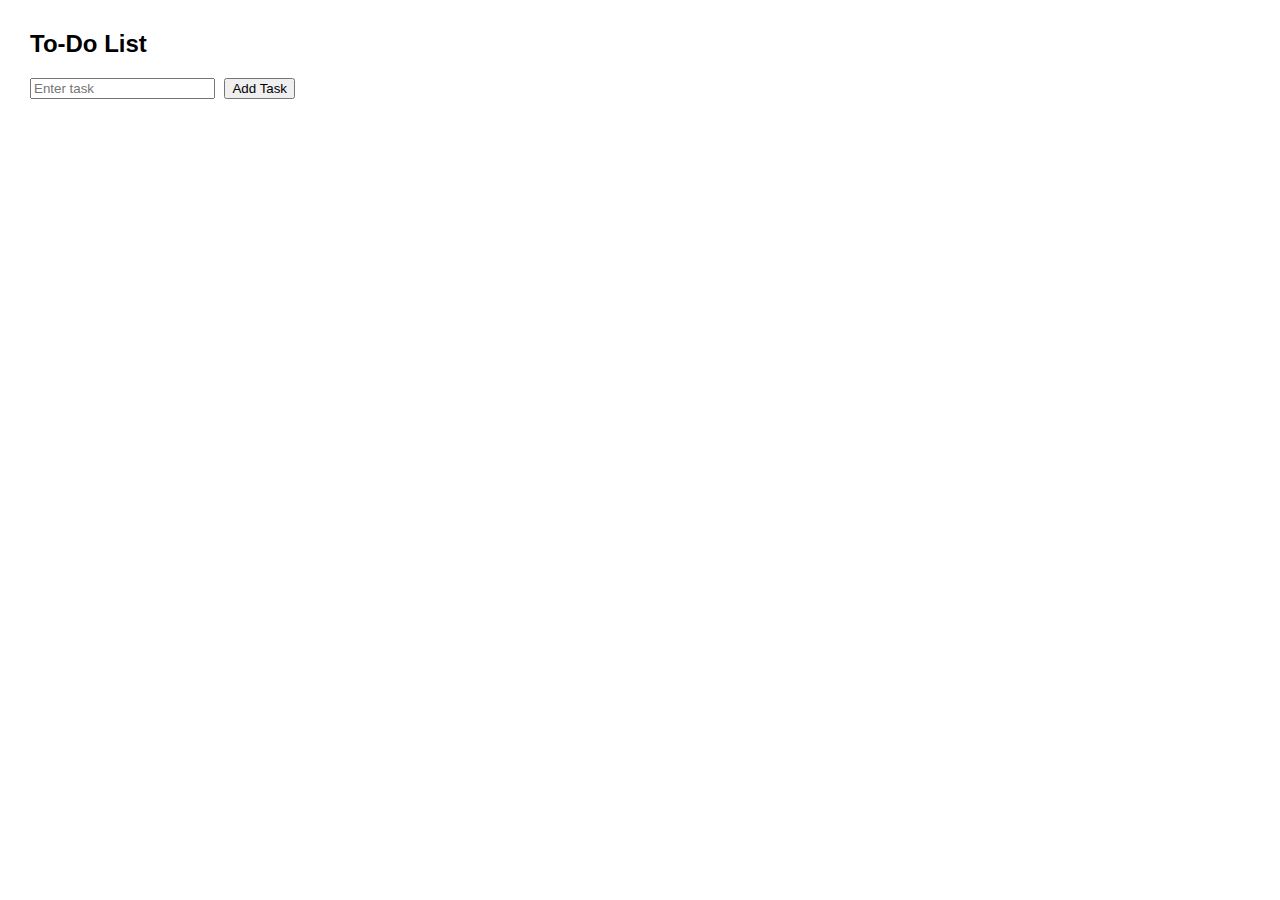
<file: index.html>
<!DOCTYPE html>
<html lang="en">
<head>
  <meta charset="UTF-8">
  <title>To-Do List</title>
  <style>
    body { font-family: Arial, sans-serif; margin: 30px; }
    .task { display: flex; justify-content: space-between; margin: 5px 0; }
    .completed { text-decoration: line-through; color: gray; }
    button { margin-left: 5px; }
  </style>
</head>
<body>
  <h2>To-Do List</h2>
  <input type="text" id="taskInput" placeholder="Enter task">
  <button id="addBtn">Add Task</button>
  <ul id="taskList"></ul>

  <script src="script.js"></script>
</body>
</html>
</file>
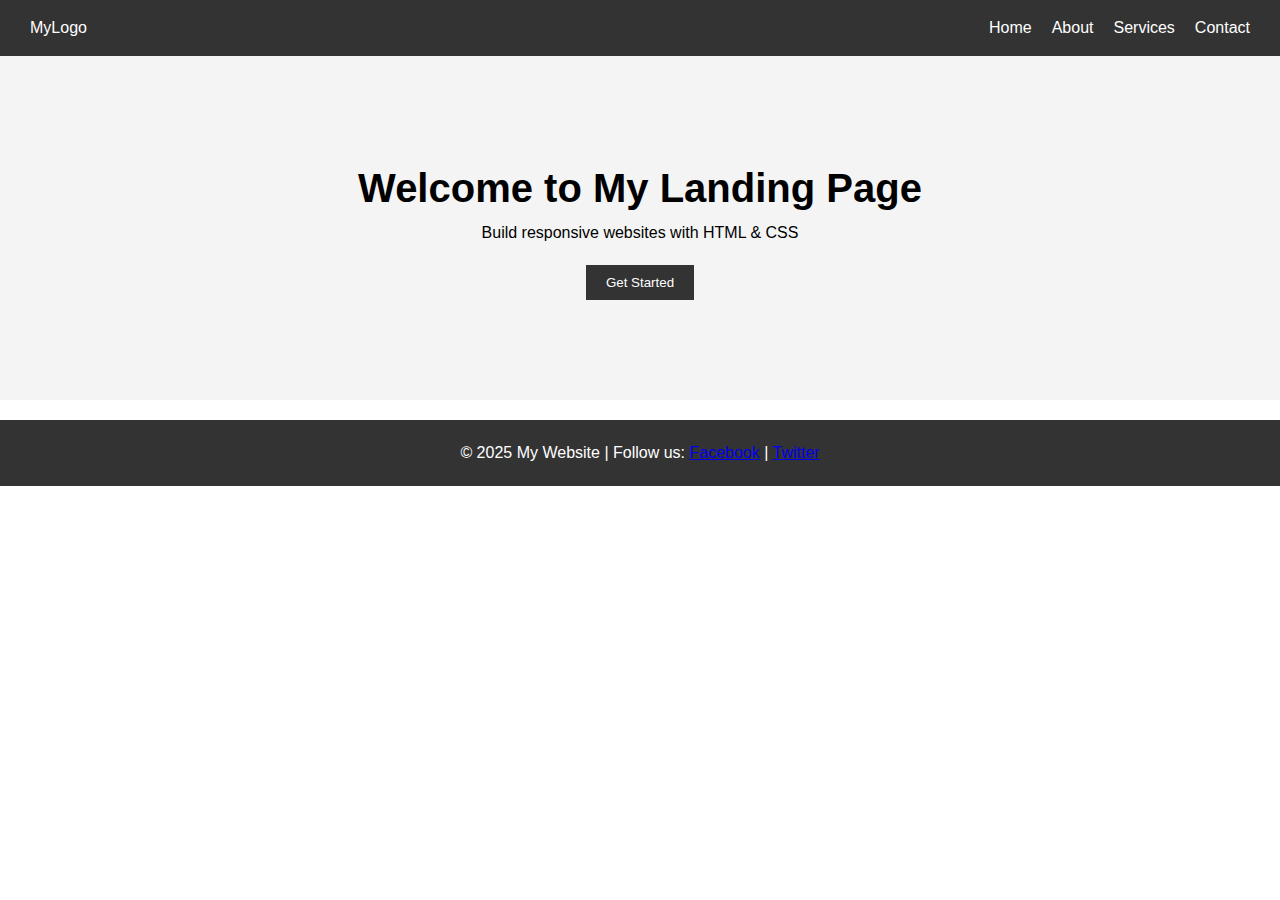
<file: intex.html>
<!DOCTYPE html>
<html lang="en">
<head>
  <meta charset="UTF-8">
  <meta name="viewport" content="width=device-width, initial-scale=1.0">
  <title>Landing Page</title>
  <link rel="stylesheet" href="style.css">
</head>
<body>
  <!-- Header -->
  <header>
    <nav class="navbar">
      <div class="logo">MyLogo</div>
      <ul class="nav-links">
        <li><a href="#">Home</a></li>
        <li><a href="#">About</a></li>
        <li><a href="#">Services</a></li>
        <li><a href="#">Contact</a></li>
      </ul>
    </nav>
  </header>

  <!-- Hero Section -->
  <section class="hero">
    <h1>Welcome to My Landing Page</h1>
    <p>Build responsive websites with HTML & CSS</p>
    <button>Get Started</button>
  </section>

  <!-- Footer -->
  <footer>
    <p>© 2025 My Website | Follow us: 
      <a href="#">Facebook</a> | 
      <a href="#">Twitter</a>
    </p>
  </footer>
</body>
</html>
</file>
<file: style.css>
/* Reset */
* {
  margin: 0;
  padding: 0;
  box-sizing: border-box;
}

body {
  font-family: Arial, sans-serif;
  line-height: 1.6;
}

/* Navbar */
.navbar {
  display: flex;
  justify-content: space-between;
  align-items: center;
  background: #333;
  color: #fff;
  padding: 15px 30px;
}

.nav-links {
  list-style: none;
  display: flex;
}

.nav-links li {
  margin-left: 20px;
}

.nav-links a {
  color: white;
  text-decoration: none;
}

/* Hero Section */
.hero {
  text-align: center;
  padding: 100px 20px;
  background: #f4f4f4;
}

.hero h1 {
  font-size: 2.5rem;
}

.hero button {
  margin-top: 20px;
  padding: 10px 20px;
  border: none;
  background: #333;
  color: white;
  cursor: pointer;
}

/* Footer */
footer {
  text-align: center;
  background: #333;
  color: white;
  padding: 20px;
  margin-top: 20px;
}

/* Responsive */
@media (max-width: 768px) {
  .nav-links {
    flex-direction: column;
    display: none;
  }

  .navbar {
    flex-direction: column;
  }
}
</file>
